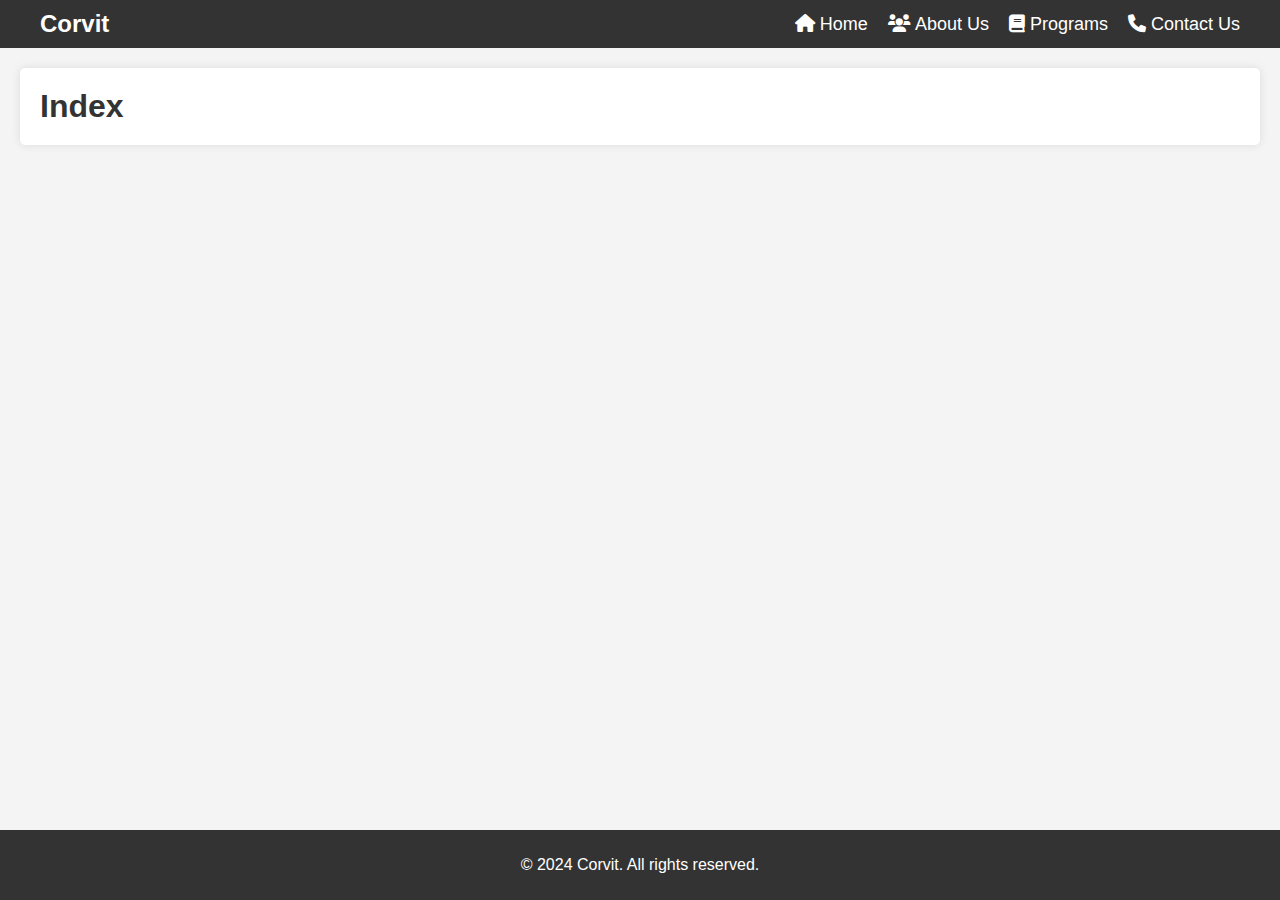
<file: Index.html>
<html>
<head>
    <title>Corvit</title>
    <link rel="stylesheet" type="text/css" href="style.css">
    <!-- Include FontAwesome for icons if not already included -->
    <link rel="stylesheet" href="https://cdnjs.cloudflare.com/ajax/libs/font-awesome/6.0.0-beta3/css/all.min.css">
</head>
<body>
    <!-- Navigation Bar -->
    <nav>
        <div>
            <h1>Corvit</h1>
            <ul class="active">
                <li ><a href="Index.html"><i class="fa-solid fa-house"></i> Home</a></li>
                <li ><a href="AboutUs.html"><i class="fa-solid fa-users"></i> About Us</a></li>

                <li ><a href="Programs.html"><i class="fa-solid fa-book"></i> Programs</a></li>
                <li ><a href="ContactUs.html"><i class="fa-solid fa-phone"></i> Contact Us</a></li>
            </ul>
        </div>
    </nav>
    
    <!-- Main body -->
    <main><h1>Index</h1></main>
    
    <!-- Footer -->
    <footer>
        <p>&copy; 2024 Corvit. All rights reserved.</p>
    </footer>
    <script src="./script.js"></script>
</body>
</html>
</file>
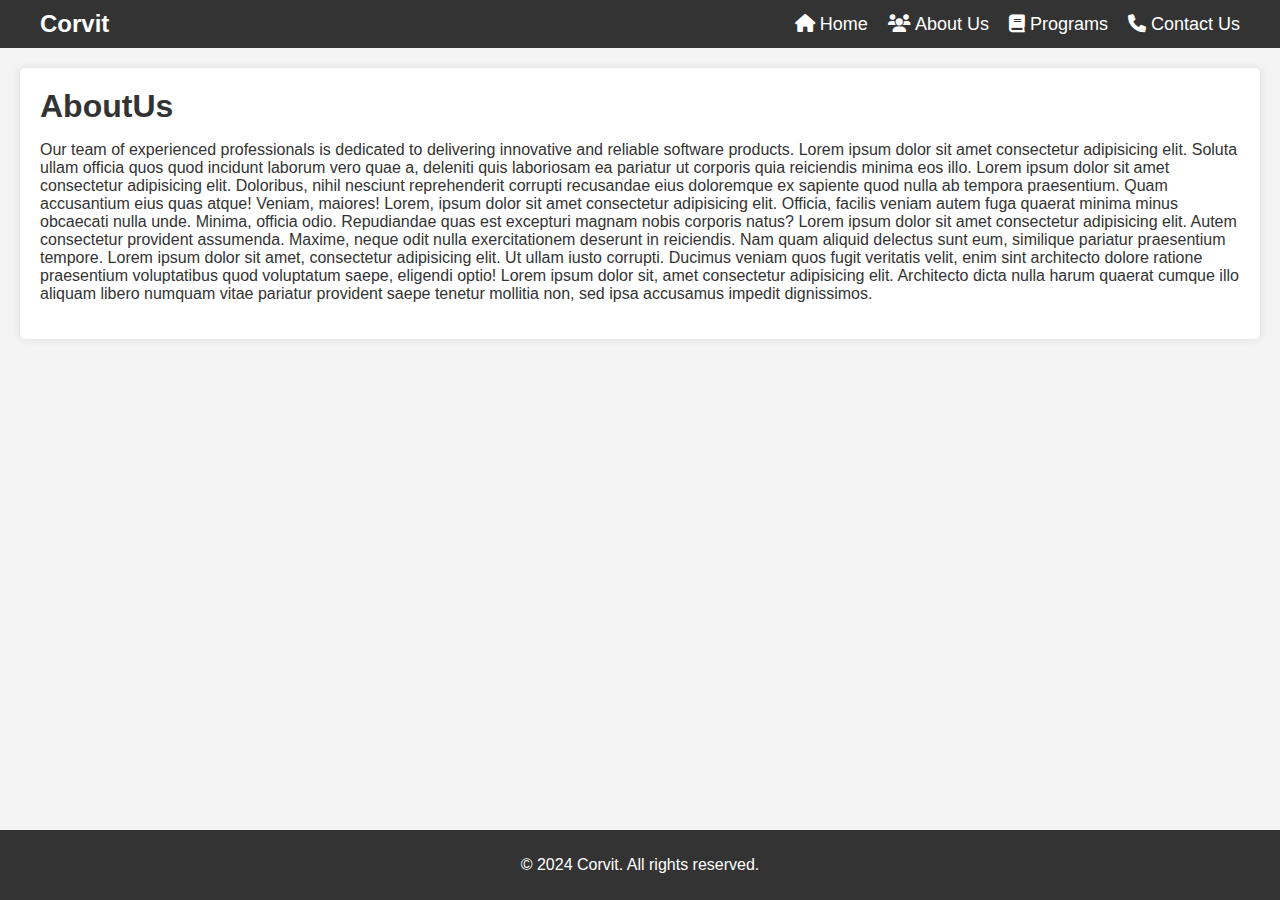
<file: AboutUs.html>
<html>
<head>
    <title>Corvit</title>
    <link rel="stylesheet" type="text/css" href="style.css">
    <link rel="stylesheet" href="https://cdnjs.cloudflare.com/ajax/libs/font-awesome/6.0.0-beta3/css/all.min.css">
</head>
<body>
    <!-- Navigation Bar -->
    <nav>
        <div>
            <h1>Corvit</h1>
            <ul class="active">
                <li ><a href="Index.html"><i class="fa-solid fa-house"></i> Home</a></li>
                <li ><a href="AboutUs.html"><i class="fa-solid fa-users"></i> About Us</a></li>

                <li ><a href="Programs.html"><i class="fa-solid fa-book"></i> Programs</a></li>
                <li ><a href="ContactUs.html"><i class="fa-solid fa-phone"></i> Contact Us</a></li>
            </ul>
        </div>
    </nav>
    <!-- Main body -->
    <main><h1>AboutUs</h1>

        <p>Our team of experienced professionals is dedicated to delivering innovative and reliable software products. Lorem ipsum dolor sit amet consectetur adipisicing elit. Soluta ullam officia quos quod incidunt laborum vero quae a, deleniti quis laboriosam ea pariatur ut corporis quia reiciendis minima eos illo. Lorem ipsum dolor sit amet consectetur adipisicing elit. Doloribus, nihil nesciunt reprehenderit corrupti recusandae eius doloremque ex sapiente quod nulla ab tempora praesentium. Quam accusantium eius quas atque! Veniam, maiores! Lorem, ipsum dolor sit amet consectetur adipisicing elit. Officia, facilis veniam autem fuga quaerat minima minus obcaecati nulla unde. Minima, officia odio. Repudiandae quas est excepturi magnam nobis corporis natus? Lorem ipsum dolor sit amet consectetur adipisicing elit. Autem consectetur provident assumenda. Maxime, neque odit nulla exercitationem deserunt in reiciendis. Nam quam aliquid delectus sunt eum, similique pariatur praesentium tempore. Lorem ipsum dolor sit amet, consectetur adipisicing elit. Ut ullam iusto corrupti. Ducimus veniam quos fugit veritatis velit, enim sint architecto dolore ratione praesentium voluptatibus quod voluptatum saepe, eligendi optio! Lorem ipsum dolor sit, amet consectetur adipisicing elit. Architecto dicta nulla harum quaerat cumque illo aliquam libero numquam vitae pariatur provident saepe tenetur mollitia non, sed ipsa accusamus impedit dignissimos.</p>
    </main>
    <!-- Footer -->
    <footer>
        <p>&copy; 2024 Corvit. All rights reserved.</p>
    </footer>
    <script src="./script.js"></script>
</body>
</html>
</file>
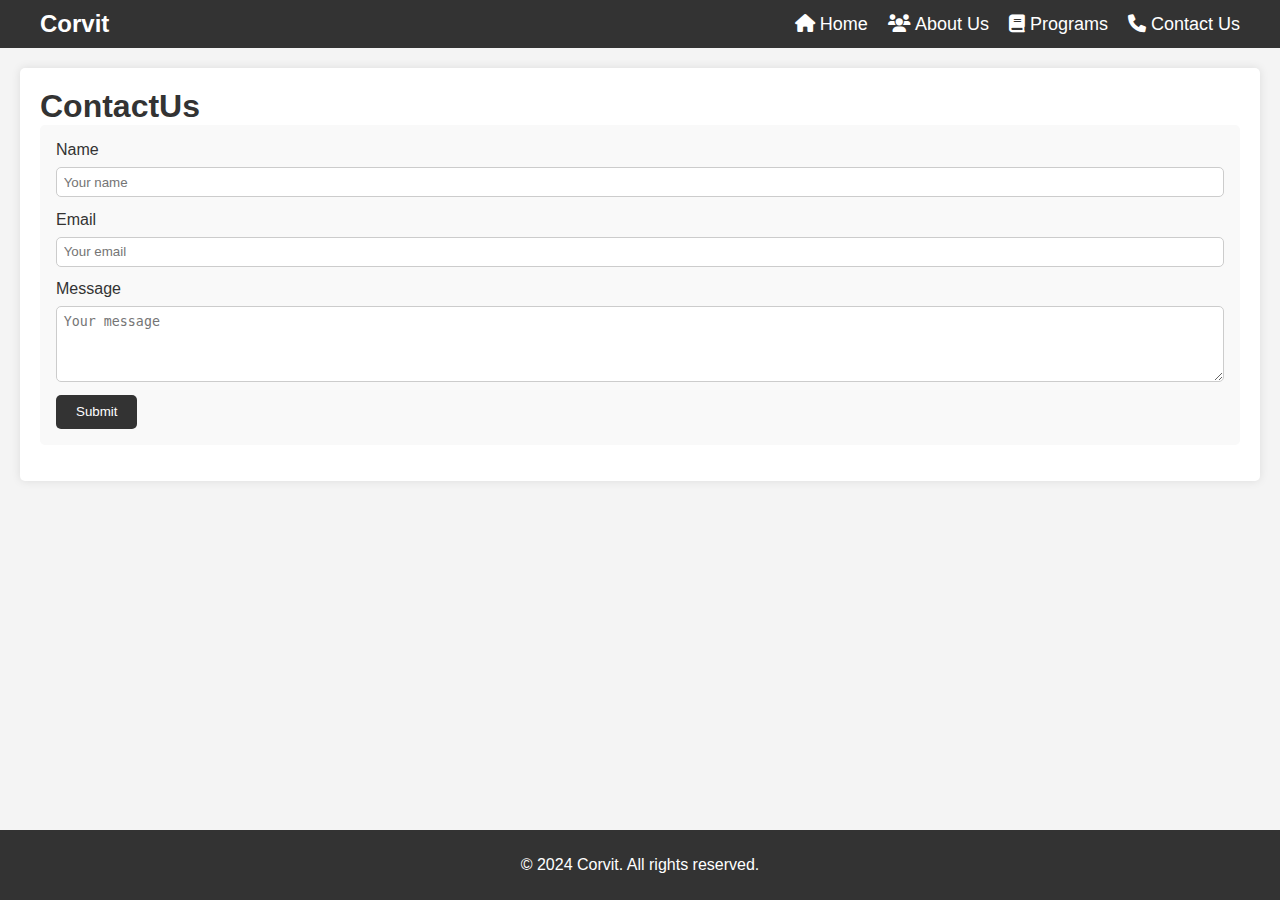
<file: ContactUs.html>
<html>
<head>
    <title>Corvit</title>
    <link rel="stylesheet" type="text/css" href="style.css">
    <link rel="stylesheet" href="https://cdnjs.cloudflare.com/ajax/libs/font-awesome/6.0.0-beta3/css/all.min.css">
</head>
<body>
    <!-- Navigation Bar -->
    <nav>
        <div>
            <h1>Corvit</h1>
            <ul class="active">
                <li ><a href="Index.html"><i class="fa-solid fa-house"></i> Home</a></li>
                <li ><a href="AboutUs.html"><i class="fa-solid fa-users"></i> About Us</a></li>

                <li ><a href="Programs.html"><i class="fa-solid fa-book"></i> Programs</a></li>
                <li ><a href="ContactUs.html"><i class="fa-solid fa-phone"></i> Contact Us</a></li>
            </ul>
        </div>
    </nav>
    <!-- Main body -->
    <main><h1>ContactUs</h1>

        <form>
            <label for="name">Name</label>
            <input type="text" id="name" name="name" placeholder="Your name" required>
            <label for="email">Email</label>
            <input type="email" id="email" name="email" placeholder="Your email" required>
            <label for="message">Message</label>
            <textarea id="message" name="message" rows="4" placeholder="Your message" required></textarea>
            <button type="submit">Submit</button>
        </form>
    </main>
    <!-- Footer -->
    <footer>
        <p>&copy; 2024 Corvit. All rights reserved.</p>
    </footer>
    <script src="./script.js"></script>
</body>
</html>
</file>
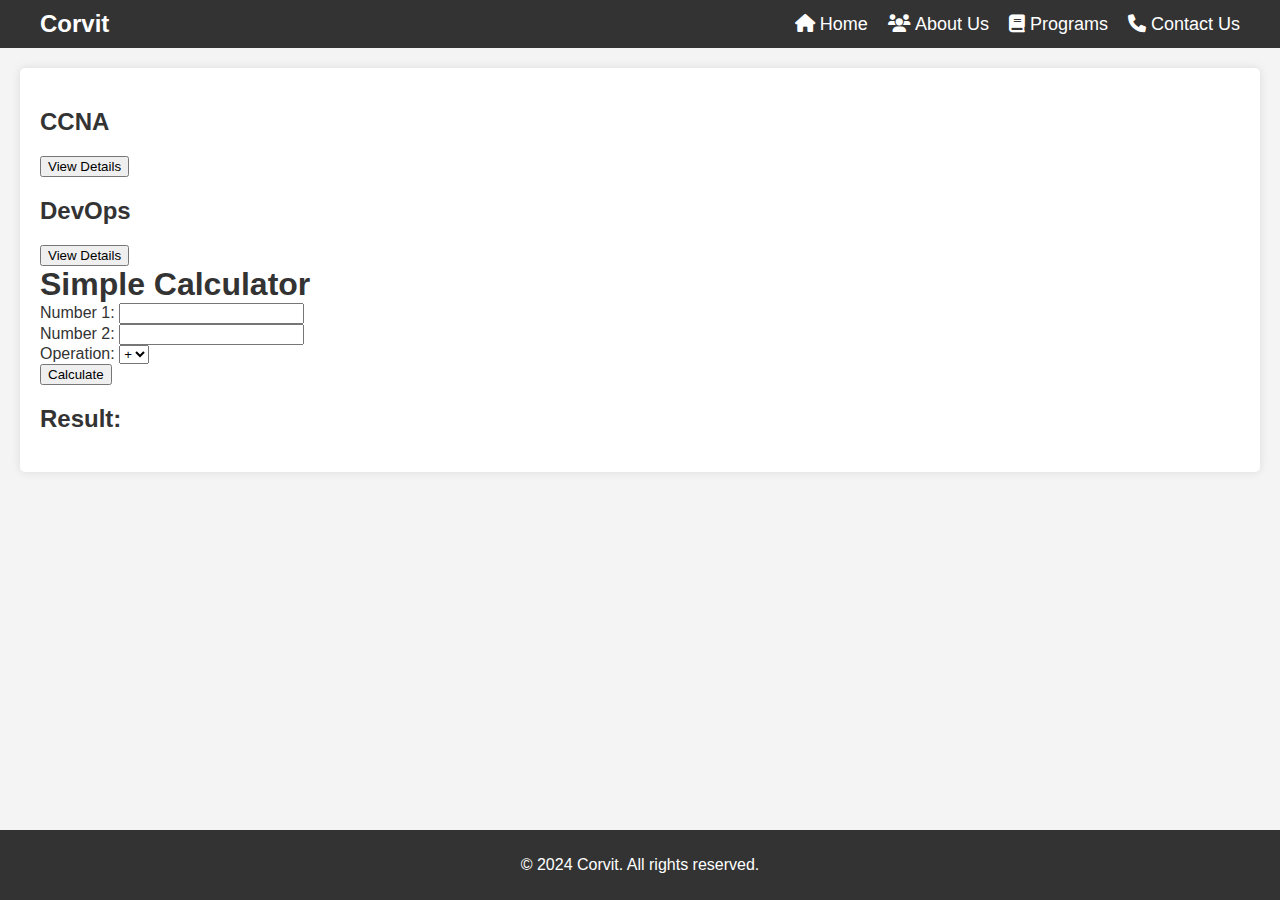
<file: Programs.html>
<!DOCTYPE html>
<html>
<head>
    <title>Corvit</title>
    <link rel="stylesheet" type="text/css" href="style.css">
    <link rel="preconnect" href="https://fonts.googleapis.com" />
    <link rel="preconnect" href="https://fonts.gstatic.com" crossorigin />
    <!-- Include FontAwesome for icons if not already included -->
    <link rel="stylesheet" href="https://cdnjs.cloudflare.com/ajax/libs/font-awesome/6.0.0-beta3/css/all.min.css">
</head>
<body>
    <!-- Navigation Bar -->
    <nav>
        <div>
            <h1>Corvit</h1>
            <ul class="active">
                <li ><a href="Index.html"><i class="fa-solid fa-house"></i> Home</a></li>
                <li ><a href="AboutUs.html"><i class="fa-solid fa-users"></i> About Us</a></li>

                <li ><a href="Programs.html"><i class="fa-solid fa-book"></i> Programs</a></li>
                <li ><a href="ContactUs.html"><i class="fa-solid fa-phone"></i> Contact Us</a></li>
            </ul>
        </div>
    </nav>
    <!-- Main body -->
    <main id="programsMain">
        <div id="programs">
          <div id="courses">
            <div>
              <h2>CCNA</h2>
              <button>View Details</button>
            </div>
            <div>
              <h2>DevOps</h2>
              <button onclick="openDevOpsDetails()">View Details</button>
            </div>
          </div>
          <div id="coursesDetails">
            <div id="devOpsDetails">
              <span class="closeModal" onclick="closeDevOpsDetails()">x</span>
              <p>
                <b>Course Fees:</b>
                <span>35000</span>
                <br />
                <br />
                <b>Duration:</b>
                <span>3 months</span>
                <br />
                <br />
                <b>Days:</b>
                <span>Saturday</span>
              </p>
            </div>
          </div>
        </div>
        <h1>Simple Calculator</h1>
    <div>
        <label for="num1">Number 1:</label>
        <input type="number" id="num1" />
    </div>
    <div>
        <label for="num2">Number 2:</label>
        <input type="number" id="num2" />
    </div>
    <div>
        <label for="operation">Operation:</label>
        <select id="operation">
            <option value="+">+</option>
            <option value="-">-</option>
            <option value="*">*</option>
            <option value="/">/</option>
        </select>
    </div>
    <button onclick="calculate()">Calculate</button>
    <h2>Result: <span id="result"></span></h2>

      </main>

    <!-- Footer -->
    <footer>
        <p>&copy; 2024 Corvit. All rights reserved.</p>
    </footer>
    <script src="./script.js"></script>
</body>
</html>
</file>
<file: style.css>
body, h1, ul, li, a {
    margin: 0;
    padding: 0;
    list-style: none;
    text-decoration: none;
    color: inherit;
}

/* Basic body styling */
body {
    font-family: Arial, sans-serif;
    background-color: #f4f4f4;
    color: #333;
    margin: 0;
    padding: 0;
}

/* Navigation bar styling */
nav {
    background-color: #333;
    color: #fff;
    padding: 10px 20px;
}

nav div {
    display: flex;
    align-items: center;
    justify-content: space-between;
    max-width: 1200px;
    margin: 0 auto;
}

nav h1 {
    font-size: 24px;
}

nav ul {
    display: flex;
    gap: 20px;
    list-style: none;
    padding: 0;
    margin: 0;
}

nav ul li {
    list-style: none;
}

nav ul li a {
    color: #fff;
    font-size: 18px;
    transition: color 0.3s ease;
}

nav ul li a:hover,
nav ul li a.active {
    color: #ff6347;
}

/* Main content styling */
main {
    padding: 20px;
    max-width: 1200px;
    margin: 20px auto;
    background-color: #fff;
    border-radius: 5px;
    box-shadow: 0 0 10px rgba(0, 0, 0, 0.1);
}

/* Footer styling */
footer {
    background-color: #333;
    color: #fff;
    text-align: center;
    padding: 10px 0;
    position: fixed;
    bottom: 0;
    width: 100%;
}

header {
    background-color: #333;
    color: white;
    padding: 1em 0;
    text-align: center;
}

.container {
    padding: 2em;
}

section {
    margin-bottom: 2em;
}

form {
    background-color: #f9f9f9;
    padding: 1em;
    border-radius: 5px;
}

form label {
    display: block;
    margin-bottom: 0.5em;
}

form input, form textarea {
    width: 100%;
    padding: 0.5em;
    margin-bottom: 1em;
    border: 1px solid #ccc;
    border-radius: 5px;
}

form button {
    background-color: #333;
    color: white;
    padding: 0.7em 1.5em;
    border: none;
    border-radius: 5px;
    cursor: pointer;
}

form button:hover {
    background-color: #555;
}

table {
    width: 100%;
    border-collapse: collapse;
}

table, th, td {
    border: 1px solid black;
    text-align: left;
    padding: 8px;
}

main div#programs div#devOpsDetails {
    background-color: yellow;
    width: 50vw;
    height: 50vh;
    margin: auto;
    position: absolute;
    top: 25vh;
    left: 25vw;
    display: flex;
    align-items: center;
    justify-content: center;
    border: 2px solid black;
    border-radius: 50px;
    visibility: hidden;
  }
  
  main div#programs div#devOpsDetails span.closeModal {
    position: absolute;
    top: 10px;
    right: 25px;
    font-size: xx-large;
    cursor: pointer;
  }
</file>
